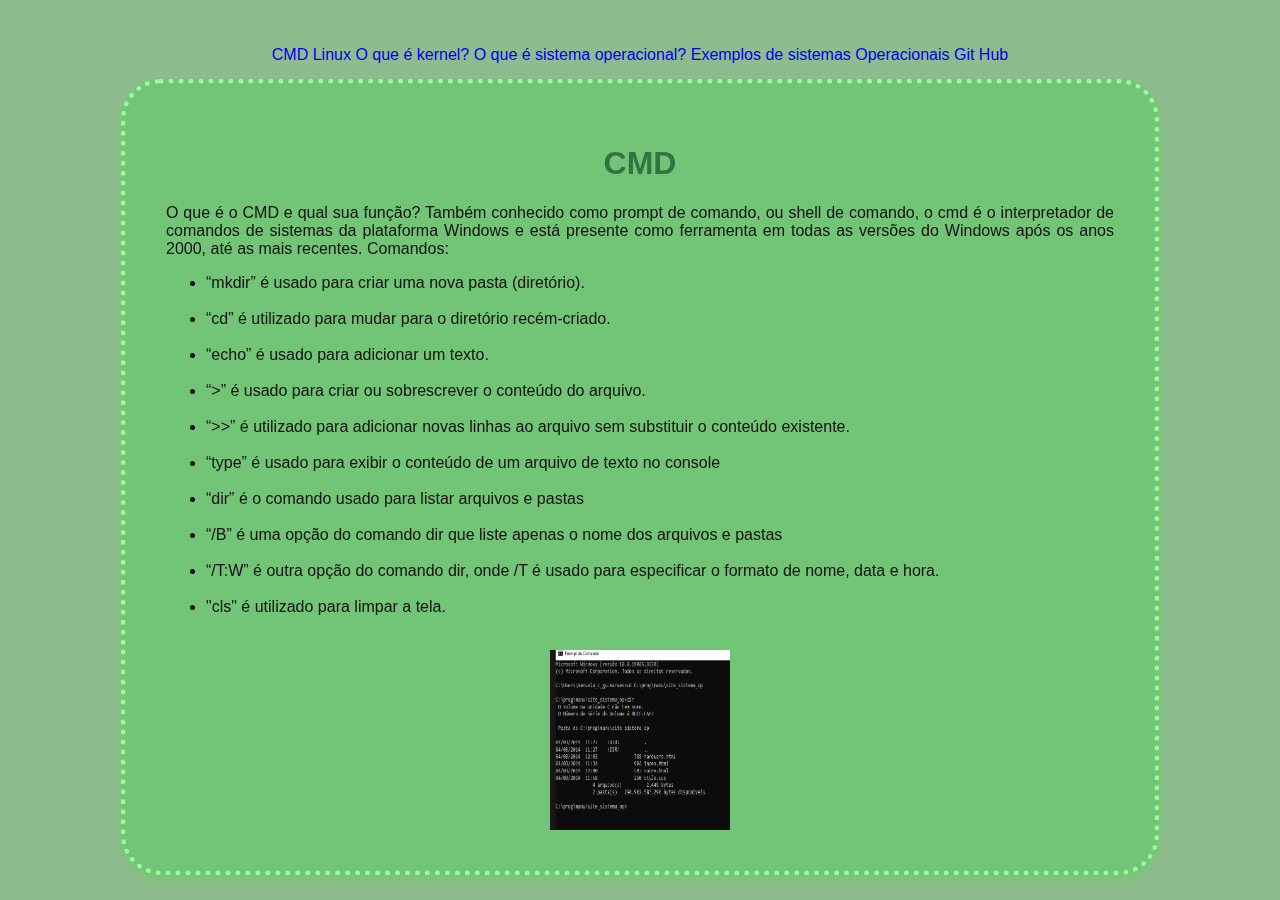
<file: index.html>
<!DOCTYPE html>
<html lang="pt-BR">
<head>
    <meta charset="UTF-8">
    <meta name="viewport" content="width=device-width, initial-scale=1.0">
    <link rel="stylesheet" href="style.css">
    <title>site pro ar</title>
</head>
<body>
    <header>
        <nav>
            <a href="index.html">CMD</a>
            <a href="linux.html">Linux</a>
            <a href="kernel.html">O que é kernel?</a>
            <a href="sistema_operacional.html">O que é sistema operacional?</a>
            <a href="tipos_de_sistemas_operacionais.html">  Exemplos de sistemas Operacionais</a>
            <a href="git.html">Git Hub</a>
        </nav>
     </header>
     <main>
    <div class="box">
        <h1>CMD</h1>
        <article>
            <p>
                O que é o CMD e qual sua função? Também conhecido como prompt de comando, ou shell de comando,
                o cmd é o interpretador de comandos de sistemas da plataforma Windows e está presente como ferramenta
                em todas as versões do Windows após os anos 2000, até as mais recentes.
                Comandos:
                <ul>
                    <li>   “mkdir” é usado para criar uma nova pasta (diretório).</li><br>                    
                    <li> “cd” é utilizado para mudar para o diretório recém-criado.</li><br>
                    <li> “echo” é usado para adicionar um texto.</li><br>
                    <li>“>” é usado para criar ou sobrescrever o conteúdo do arquivo.</li><br>
                    <li>  “>>” é utilizado para adicionar novas linhas ao arquivo sem substituir o conteúdo existente.</li><br>
                    <li>“type” é usado para exibir o conteúdo de um arquivo de texto no console</li><br>
                    <li> “dir” é o comando usado para listar arquivos e pastas</li><br>
                    <li>“/B” é uma opção do comando dir que liste apenas o nome dos arquivos e pastas</li><br>
                    <li>“/T:W” é outra opção do comando dir, onde /T é usado para especificar o formato de nome, data e hora.</li><br>
                    <li> "cls" é utilizado para limpar a tela.</li><br>
                    
                </ul>
              
                 </p>
        </article>
        <div class="imagens">
            <img src="site_op (1).jpg" alt="" id="ass">
        </div>

    </div>
     </main>
     <footer>

     </footer>
</body>
</html>
</file>
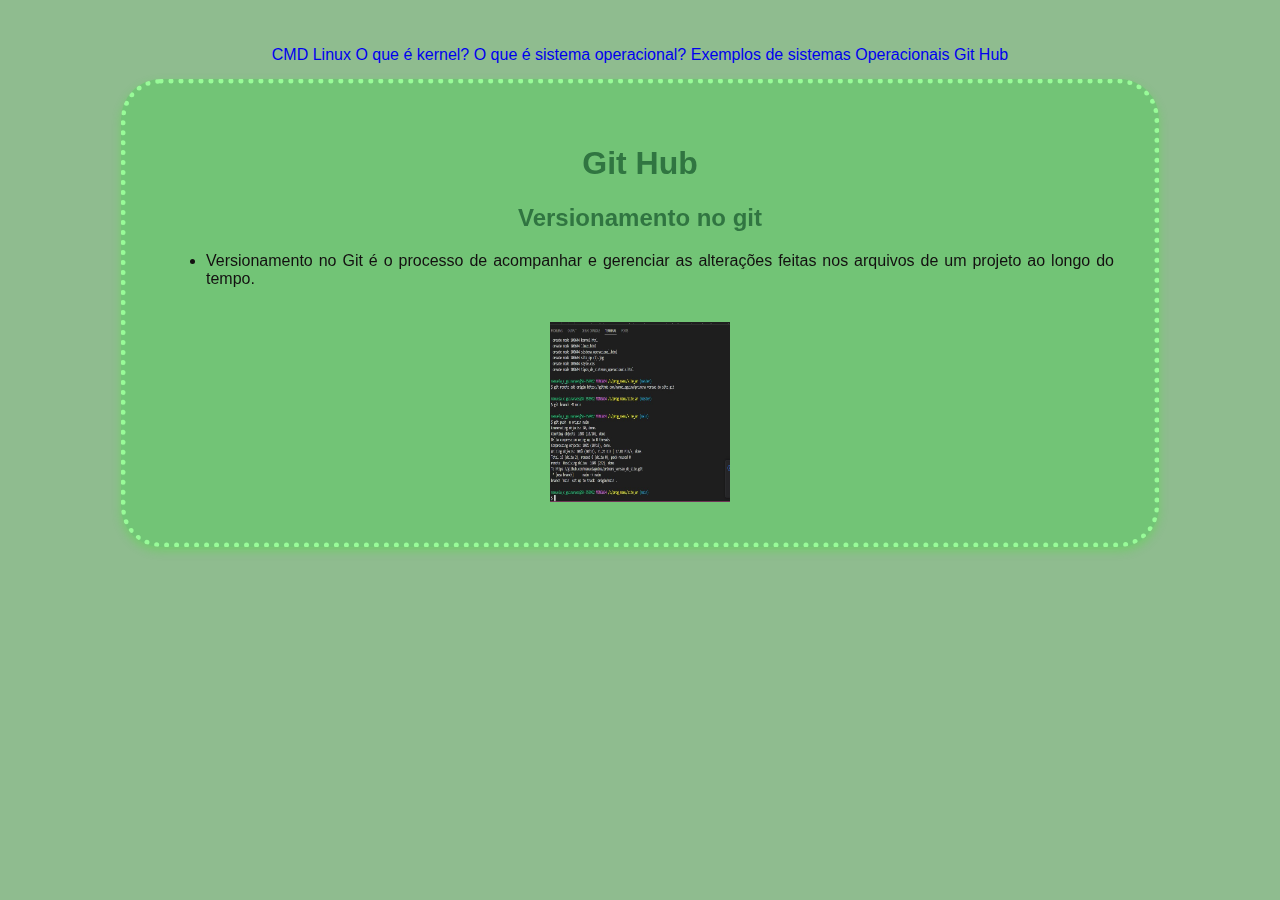
<file: git.html>
<!DOCTYPE html>
<html lang="pt-BR">
<head>
    <meta charset="UTF-8">
    <meta name="viewport" content="width=device-width, initial-scale=1.0">
    <link rel="stylesheet" href="style.css">
    <title>site pro ar</title>
</head>
<body>
    <header>
        <nav>
            <a href="index.html">CMD</a>
            <a href="linux.html">Linux</a>
            <a href="kernel.html">O que é kernel?</a>
            <a href="sistema_operacional.html">O que é sistema operacional?</a>
            <a href="tipos_de_sistemas_operacionais.html">  Exemplos de sistemas Operacionais</a>
            <a href="git.html">Git Hub</a>
        </nav>
     </header>
     <main>
    <div class="box">
        <h1>Git Hub</h1>
        <article>
            <h2>Versionamento no git</h2>
           <p>
            <ul>
                <li>
                    Versionamento no Git é o processo de acompanhar e gerenciar as alterações feitas nos arquivos de um projeto ao longo do tempo. 
                </li><br>
            </ul>
           </p>
        </article>
        <div class="imagens">
            <img src="versionamento.jpg" alt="" id="ass">
        </div>

    </div>
     </main>
     <footer>

     </footer>
</body>
</html>
</file>
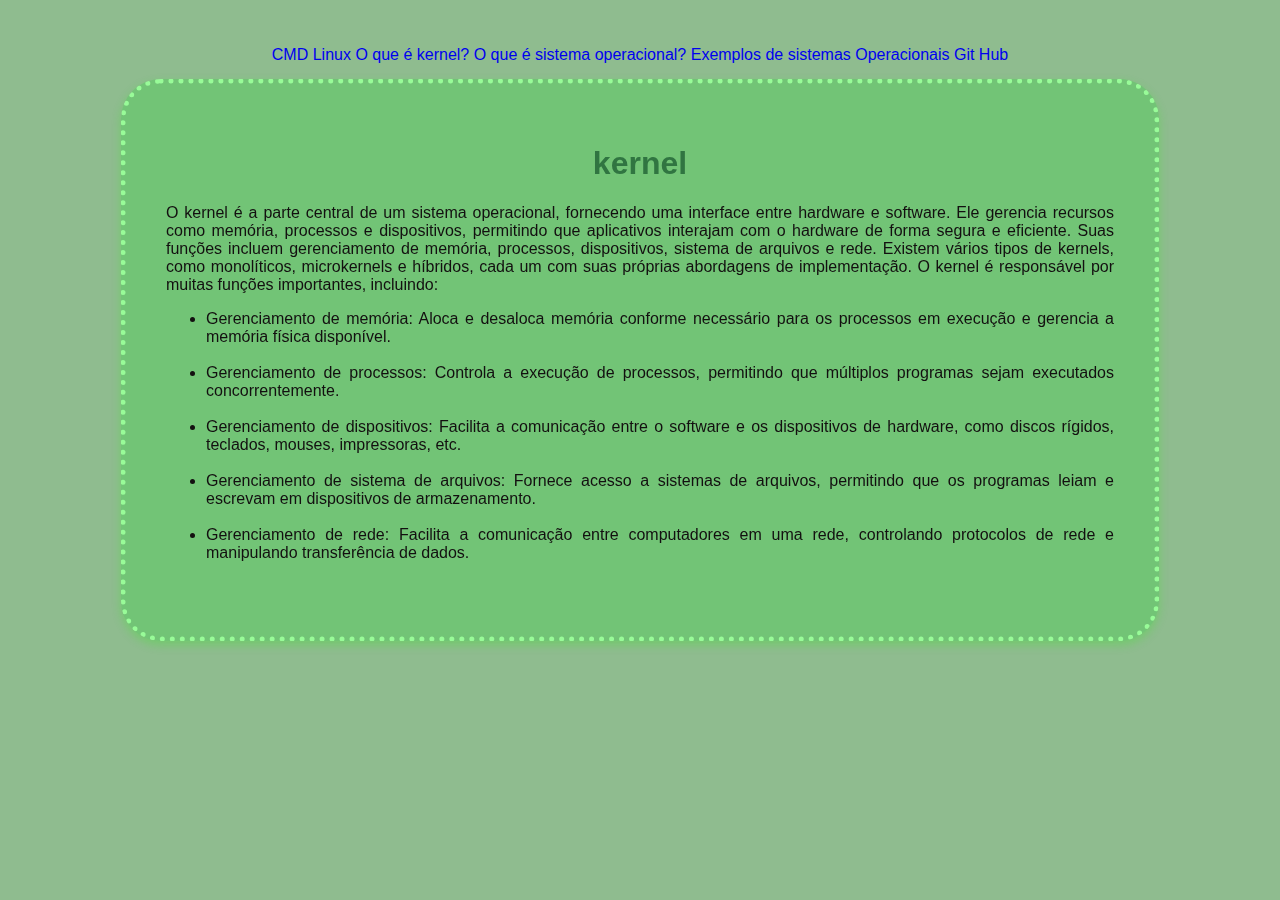
<file: kernel.html>
<!DOCTYPE html>
<html lang="pt-BR">
<head>
    <meta charset="UTF-8">
    <meta name="viewport" content="width=device-width, initial-scale=1.0">
    <link rel="stylesheet" href="style.css">
    <title>site pro ar</title>
</head>
<body>
    <header>
        <nav>
            <a href="index.html">CMD</a>
            <a href="linux.html">Linux</a>
            <a href=" kernel.html">O que é kernel?</a>
            <a href="sistema_operacional.html">O que é sistema operacional?</a>
            <a href="tipos_de_sistemas_operacionais.html"> Exemplos de sistemas Operacionais</a>
            <a href="git.html">Git Hub</a>
            
        </nav>
     </header>
     <main>
    <div class="box">
        <h1>kernel</h1>
        <article>
            <p>
                O kernel é a parte central de um sistema operacional, fornecendo uma interface entre hardware e software. 
                Ele gerencia recursos como memória, processos e dispositivos, permitindo que aplicativos interajam com o hardware de forma segura e eficiente.
                 Suas funções incluem gerenciamento de memória, processos, dispositivos, sistema de arquivos e rede. 
                 Existem vários tipos de kernels, como monolíticos, microkernels e híbridos, cada um com suas próprias abordagens de implementação.
                 O kernel é responsável por muitas funções importantes, incluindo: 
                 <ul>
                    <li>Gerenciamento de memória: Aloca e desaloca memória conforme necessário para os processos em execução e gerencia a memória física disponível.</li><br>
                    <li>Gerenciamento de processos: Controla a execução de processos, permitindo que múltiplos programas sejam executados concorrentemente.</li><br>
                    <li>Gerenciamento de dispositivos: Facilita a comunicação entre o software e os dispositivos de hardware, como discos rígidos, teclados, mouses, impressoras, etc.
                    </li><br>
                    <li> Gerenciamento de sistema de arquivos: Fornece acesso a sistemas de arquivos, permitindo que os programas leiam e escrevam em dispositivos de armazenamento.
                    </li><br>
                    <li> Gerenciamento de rede: Facilita a comunicação entre computadores em uma rede, controlando protocolos de rede e manipulando transferência de dados.
                    </li><br>
                
                 </ul>
                 

                

                
               
               
                
            </p>
        </article>
    </div>
     </main>
     <footer>

     </footer>
</body>
</html>
</file>
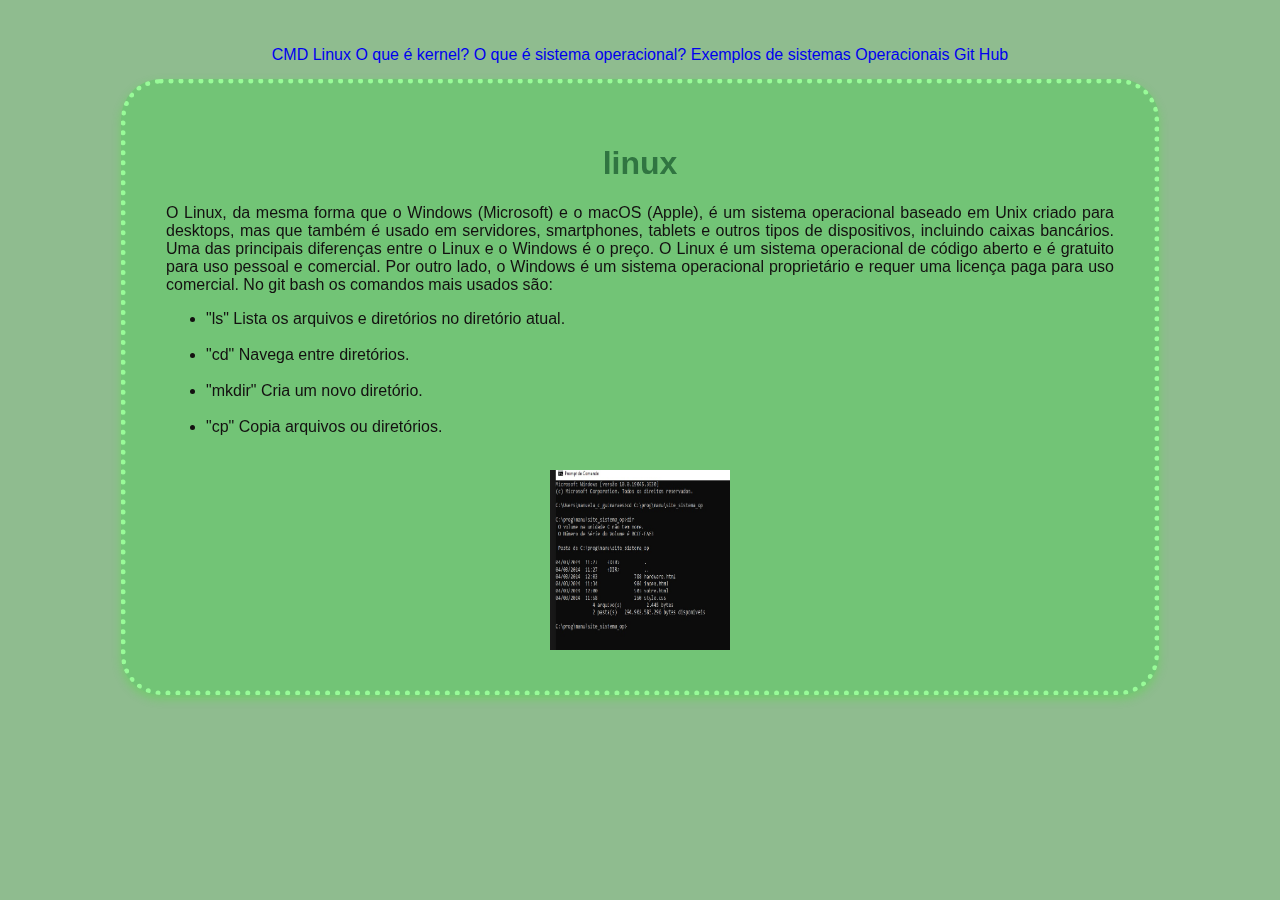
<file: linux.html>
<!DOCTYPE html>
<html lang="pt-BR">
<head>
    <meta charset="UTF-8">
    <meta name="viewport" content="width=device-width, initial-scale=1.0">
    <link rel="stylesheet" href="style.css">
    <title>site pro ar</title>
</head>
<body>
    <header>
        <nav>
            <a href="index.html">CMD</a>
            <a href="linux.html">Linux</a>
            <a href=" kernel.html">O que é kernel?</a>
            <a href="sistema_operacional.html">O que é sistema operacional?</a>
            <a href="tipos_de_sistemas_operacionais.html"> Exemplos de sistemas Operacionais</a>
            <a href="git.html">Git Hub</a>
        </nav>
     </header>
     <main>
    <div class="box">
        <h1>linux</h1>
        <article>
            <p>
                O Linux, da mesma forma que o Windows (Microsoft) e o macOS (Apple), 
                é um sistema operacional baseado em Unix criado para desktops, mas que também é usado em servidores, smartphones,
                 tablets e outros tipos de dispositivos, incluindo caixas bancários.
                 Uma das principais diferenças entre o Linux e o Windows é o preço. O Linux é um sistema operacional de código aberto e é gratuito para uso pessoal e comercial. 
                 Por outro lado, o Windows é um sistema operacional proprietário e requer uma licença paga para uso comercial.
                 No git bash os comandos mais usados são:
                 <ul>
                    <li>"ls" Lista os arquivos e diretórios no diretório atual.</li><br>
                    <li>"cd" Navega entre diretórios.</li><br>
                    <li>"mkdir" Cria um novo diretório.</li><br>
                    <li>"cp" Copia arquivos ou diretórios.</li><br>
                    
                 </ul>
                
            </p>
        </article>
        <div class="imagens">
            <img src="site_op (1).jpg" alt="" id="ass">
        </div>

    </div>
     </main>
     <footer>

     </footer>
</body>
</html>
</file>
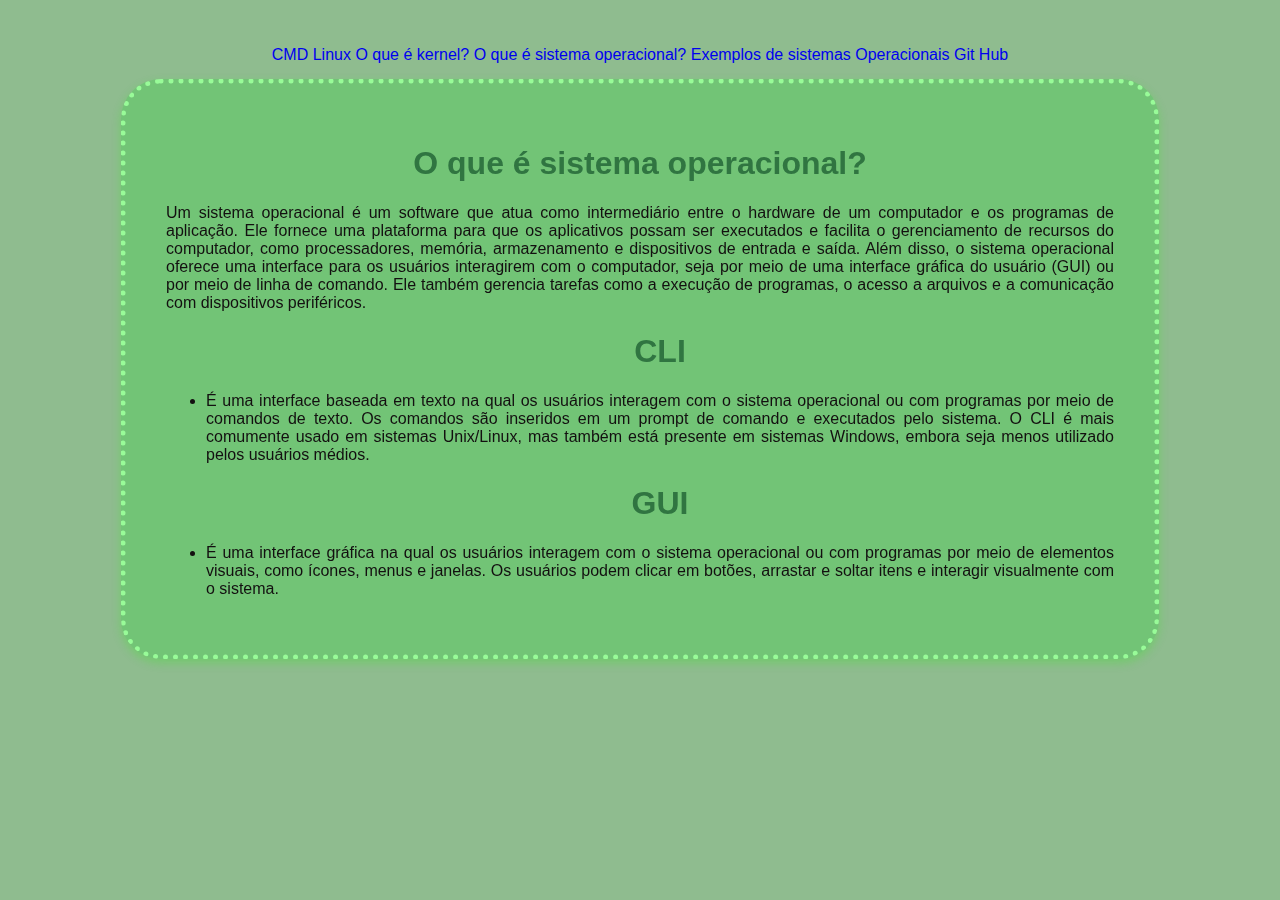
<file: sistema_operacional.html>
<!DOCTYPE html>
<html lang="pt-BR">
<head>
    <meta charset="UTF-8">
    <meta name="viewport" content="width=device-width, initial-scale=1.0">
    <link rel="stylesheet" href="style.css">
    <title>site pro ar</title>
</head>
<body>
    <header>
        <nav>
            <a href="index.html">CMD</a>
            <a href="linux.html">Linux</a>
            <a href=" kernel.html">O que é kernel?</a>
            <a href="sistema_operacional.html">O que é sistema operacional?</a>
            <a href="tipos_de_sistemas_operacionais.html"> Exemplos de sistemas Operacionais</a>
            <a href="git.html">Git Hub</a>
            
        </nav>
     </header>
     <main>
    <div class="box">
        <h1>O que é sistema operacional?</h1>
        <article>
            <p>
                Um sistema operacional é um software que atua como intermediário entre o hardware de um computador e os programas de aplicação. Ele fornece uma plataforma para que os aplicativos possam ser executados e facilita o gerenciamento de recursos do computador, como processadores, memória, armazenamento e dispositivos de entrada e saída.

Além disso, o sistema operacional oferece uma interface para os usuários interagirem com o computador, seja por meio de uma interface gráfica do usuário (GUI) ou por meio de linha de comando. Ele também gerencia tarefas como a execução de programas, o acesso a arquivos e a comunicação com dispositivos periféricos.
               <ul>
                <h1> CLI</h1>
                <li>
                    É uma interface baseada em texto na qual os usuários interagem com o sistema operacional ou com programas por meio de comandos de texto. Os comandos são inseridos em um prompt de comando e executados pelo sistema. O CLI é mais comumente usado em sistemas Unix/Linux, mas também está presente em sistemas Windows, embora seja menos utilizado pelos usuários médios.
                </li>
               </ul> 
               <ul>
                 <h1>GUI</h1>
                 <li>
                    É uma interface gráfica na qual os usuários interagem com o sistema operacional ou com programas por meio de elementos visuais, como ícones, menus e janelas. Os usuários podem clicar em botões, arrastar e soltar itens e interagir visualmente com o sistema. 
                 </li>
               </ul>
            </p>
        </article>
        <div class="imagens">
            
        </div>

    </div>
     </main>
     <footer>

     </footer>
</body>
</html>
</file>
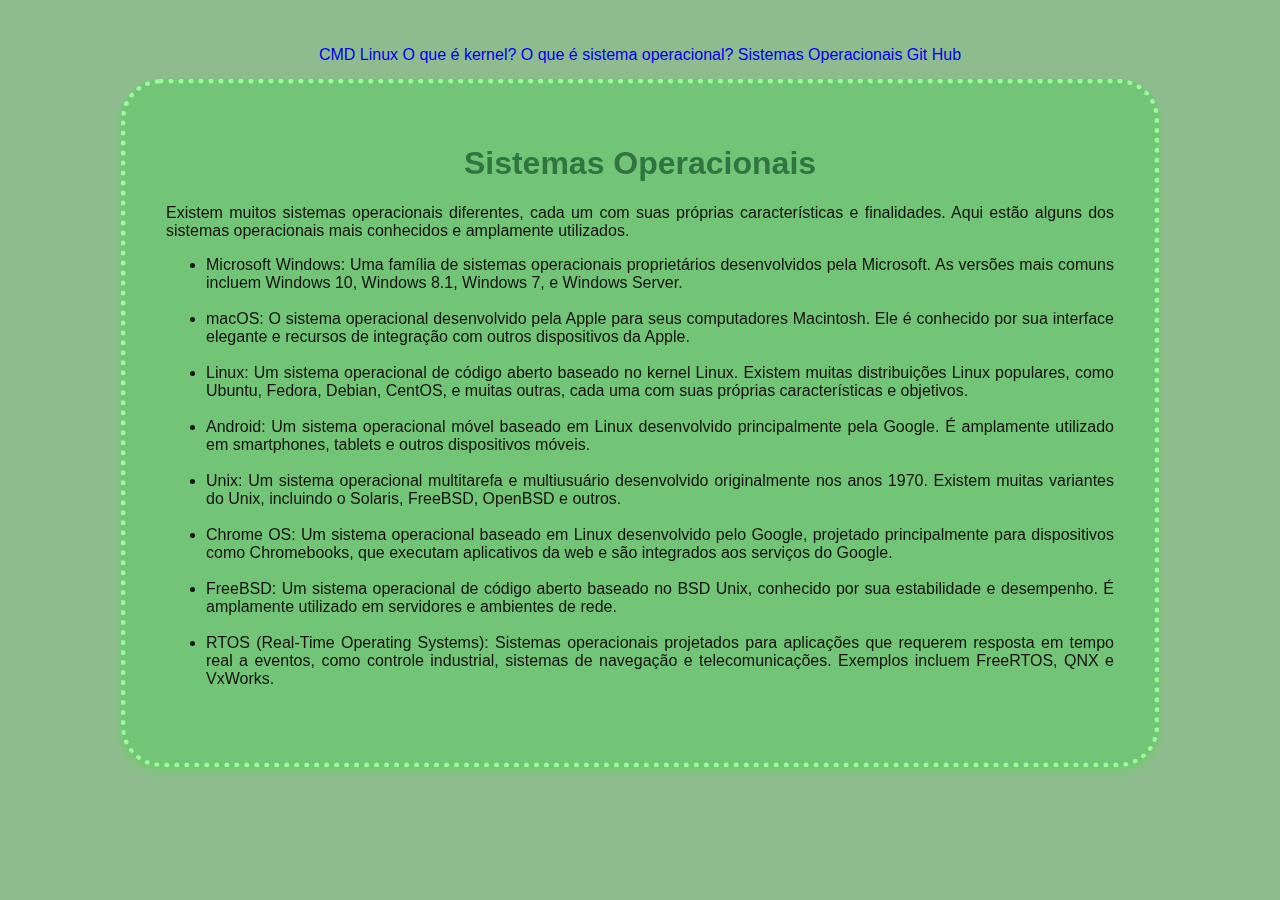
<file: tipos_de_sistemas_operacionais.html>
<!DOCTYPE html>
<html lang="pt-BR">
<head>
    <meta charset="UTF-8">
    <meta name="viewport" content="width=device-width, initial-scale=1.0">
    <link rel="stylesheet" href="style.css">
    <title>site pro ar</title>
</head>
<body>
    <header>
        <nav>
            <a href="index.html">CMD</a>
            <a href="linux.html">Linux</a>
            <a href=" kernel.html">O que é kernel?</a>
            <a href="sistema_operacional.html">O que é sistema operacional?</a>
            <a href="tipos_de_sistemas_operacionais.html"> Sistemas Operacionais</a>
            <a href="git.html">Git Hub</a>
        </nav>
     </header>
     <main>
    <div class="box">
        <h1>Sistemas Operacionais</h1>
        <article>
            <p>
                Existem muitos sistemas operacionais diferentes, cada um com suas próprias características e finalidades. 
                Aqui estão alguns dos sistemas operacionais mais conhecidos e amplamente utilizados. 
                <ul> 
                    <li> Microsoft Windows: Uma família de sistemas operacionais proprietários desenvolvidos pela Microsoft. As versões mais comuns incluem Windows 10, Windows 8.1, Windows 7, e Windows Server.
                    </li><br>
                    <li>macOS: O sistema operacional desenvolvido pela Apple para seus computadores Macintosh. Ele é conhecido por sua interface elegante e recursos de integração com outros dispositivos da Apple.
                    </li><br>
                    <li>Linux: Um sistema operacional de código aberto baseado no kernel Linux. Existem muitas distribuições Linux populares, como Ubuntu, Fedora, Debian, CentOS, e muitas outras, cada uma com suas próprias características e objetivos.
                    </li><br>
                    <li>Android: Um sistema operacional móvel baseado em Linux desenvolvido principalmente pela Google. É amplamente utilizado em smartphones, tablets e outros dispositivos móveis.
                    </li><br>
                    <li>Unix: Um sistema operacional multitarefa e multiusuário desenvolvido originalmente nos anos 1970. Existem muitas variantes do Unix, incluindo o Solaris, FreeBSD, OpenBSD e outros.</li><br>
                    <li>Chrome OS: Um sistema operacional baseado em Linux desenvolvido pelo Google, projetado principalmente para dispositivos como Chromebooks, que executam aplicativos da web e são integrados aos serviços do Google.
                    </li><br>
                    <li>FreeBSD: Um sistema operacional de código aberto baseado no BSD Unix, conhecido por sua estabilidade e desempenho. É amplamente utilizado em servidores e ambientes de rede.
                    </li><br>
                    <li>RTOS (Real-Time Operating Systems): Sistemas operacionais projetados para aplicações que requerem resposta em tempo real a eventos, como controle industrial, sistemas de navegação e telecomunicações. Exemplos incluem FreeRTOS, QNX e VxWorks. </li><br>
                   
                </ul>
               
               
              
             
                
             

             
            
             
    

                
            </p>
        </article>
        <div class="imagens">
            
        </div>

    </div>
     </main>
     <footer>

     </footer>
</body>
</html>
</file>
<file: style.css>
body{
    background-color: darkseagreen;
    color: rgb(19, 16, 16);
    font-family: Verdana, sans-serif;
    justify-content: center;
    text-align: center;
    align-items: center;

}
.box {
    width: 75%;
    height: auto;
    border-radius: 40px;
    padding: 40px 40px;
    background: rgba(8, 228, 26, 0.21);
    box-shadow: 0 4px 30px blak(59, 100, 21, 0.1);
    -webkit-backdrop-filter: blur(25px);
    backdrop-filter: blur(25px);
    box-shadow: 0px 4px 10px rgba(33, 243, 6, 0.25);
    text-align: justify;
    justify-content: center;
    align-items: center;
    margin: 0 auto;
    border:palegreen 5px dotted;
}
h1, h2, span{    
    font-weight: bold;
    color: #307541;
    justify-content: center;
    text-align: center;
    align-items: center;
}
a{
    color:black(196, 194, 194);
    text-decoration: none;
    justify-content: center;
    text-align: center;
    align-items: center;
    transition: 2s;
}
a:hover{
    color:black (196, 194, 194);
    background-color: #10d42a;
    font-size: 1.25rem;
    transition: 0.5s;
    cursor: pointer;
    opacity: 0.3;
    color: rgb(20, 220, 63);
    justify-content: center;
    text-align: center;
    align-items: center;
}
a:visited{
    color:black(196, 194, 194)black
}
img{
    align-items: center;
    align-content: center;
    width: 180px;
    height: 180px;
    
}
.imagens{
    display: flex;
    justify-content: center;
}
header{
    background-color: forestgreen(199, 90, 0);
    padding: 3% 5% 15px;
    border-top-right-radius: 15px;
    border-top-left-radius: 15px;
}
nav{
    color: green;
}
</file>
